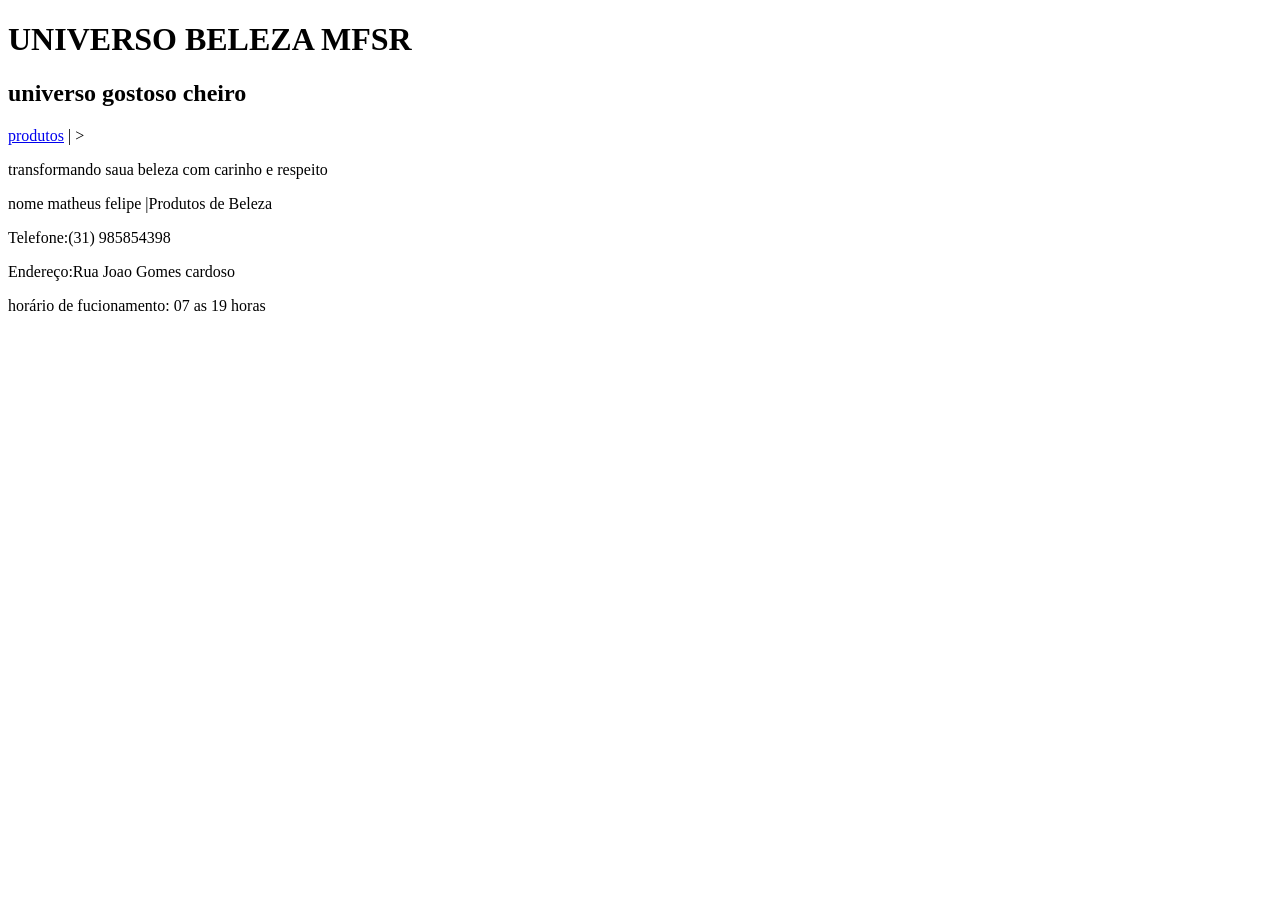
<file: JavaScript Matheus Tarde/index.html>
<!DOCTYPE html>
<html lang="en">
<head>
    <meta charset="UTF-8">
    <meta name="viewport" content="width=device-width, initial-scale=1.0">
    <title>Document</title>

</head>
<body>
    <h1> UNIVERSO BELEZA MFSR</h1>
    <h2>universo gostoso cheiro</h2>

    <a href="produtos.html">produtos</a> |
>

    <p>transformando saua beleza com carinho e respeito </p>

    <p>nome  matheus felipe |Produtos de Beleza</p>
    <P>Telefone:(31) 985854398 </p>
    <p>Endereço:Rua Joao Gomes cardoso</p> 
    <p>horário de fucionamento: 07 as 19 horas</p>
     
    

</p>
</body>
</html>
</file>
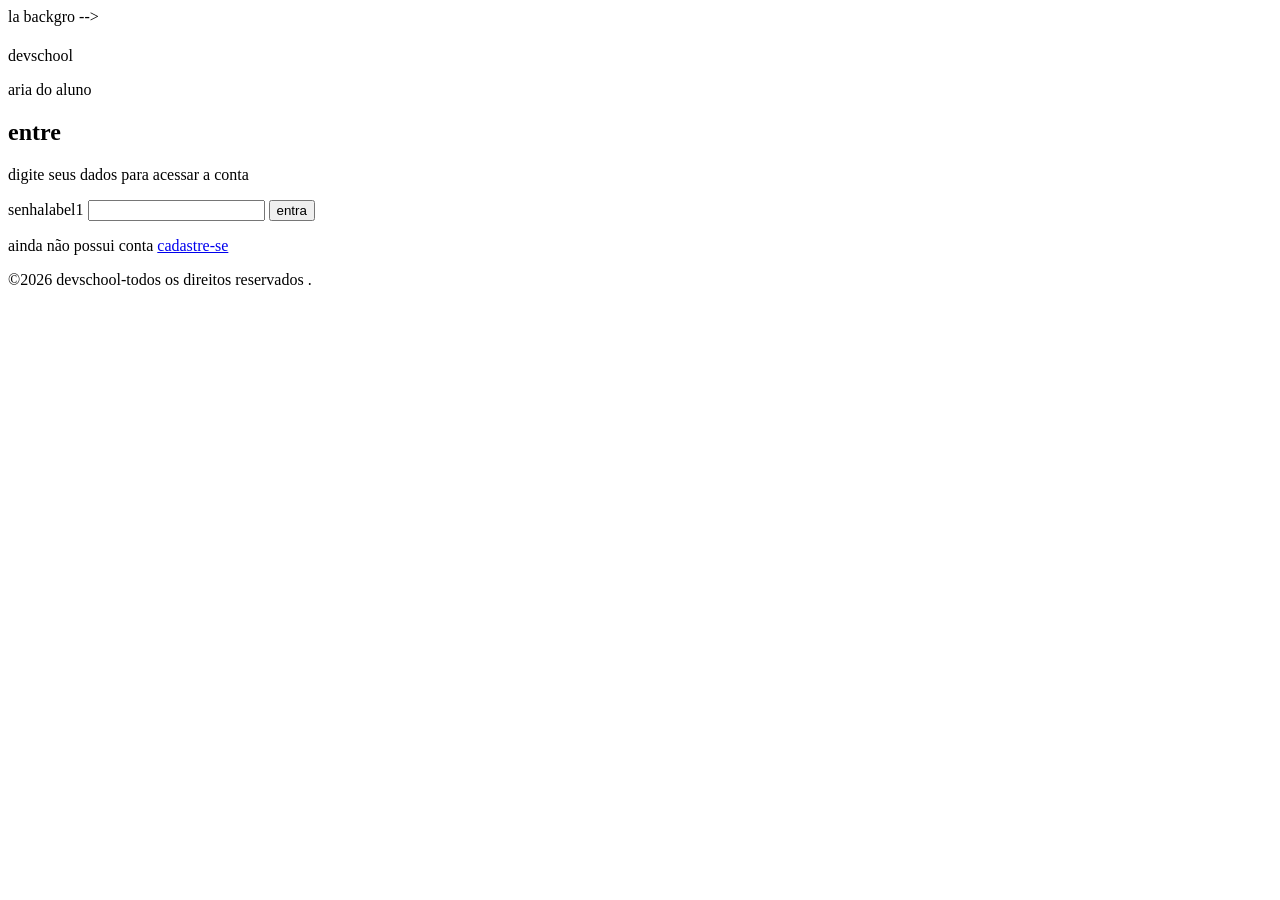
<file: JavaScript Matheus Tarde/login.html>
la<!DOCTYPE html>
<html lang="en">
<head>backgro
    <meta charset="UTF-8">
    <meta name="viewport" content="width=device-width, initial-scale=1.0">
    <title>Document</title> -->
</head>
<body>
    <h1><h1>

    </h1>devschool</h1>
    <p>aria do aluno<p>
        </head>
        <main>
       <section>
        <h2>entre</h2>
        <p>digite seus dados para acessar a conta</p>
        <form action=""
        < for="email >email</label1>
        <label1 label1 for="senha">senha</label1>label1 
        <input type="email nome="email id="email placeholder="digite sua senha"required>
<button type="submit">entra</button>
       <form>
        <p>ainda não possui conta
            <a href="#">cadastre-se</a>
        </p>
        </section>
        </main>
<footer>    
<p>&copy;2026 devschool-todos os direitos reservados .</p>
    </footer>

    <body{
     margin; 0;
     background-color ="hf2f2f2";
     font-family="";
     color ;#0000000
     text-align="center";
    }
    
    header{
     background-color: #5b8e0
     coloor:white;
     padding;20px;
    }
headerh1{
    margin:0 ;
}
        header p{
            margin-top;0;
        }
main{
    width:400px;
    margin:60px auto;

    login [
    
 background-color;white
 padding;30px;
 borde-radius;10px
    border:1px solid x/ #ddddd;
}
    login h2{tex-align:center;
    color;#0408df;
margin;0;
}
    </body>
</body>
</html>
</file>
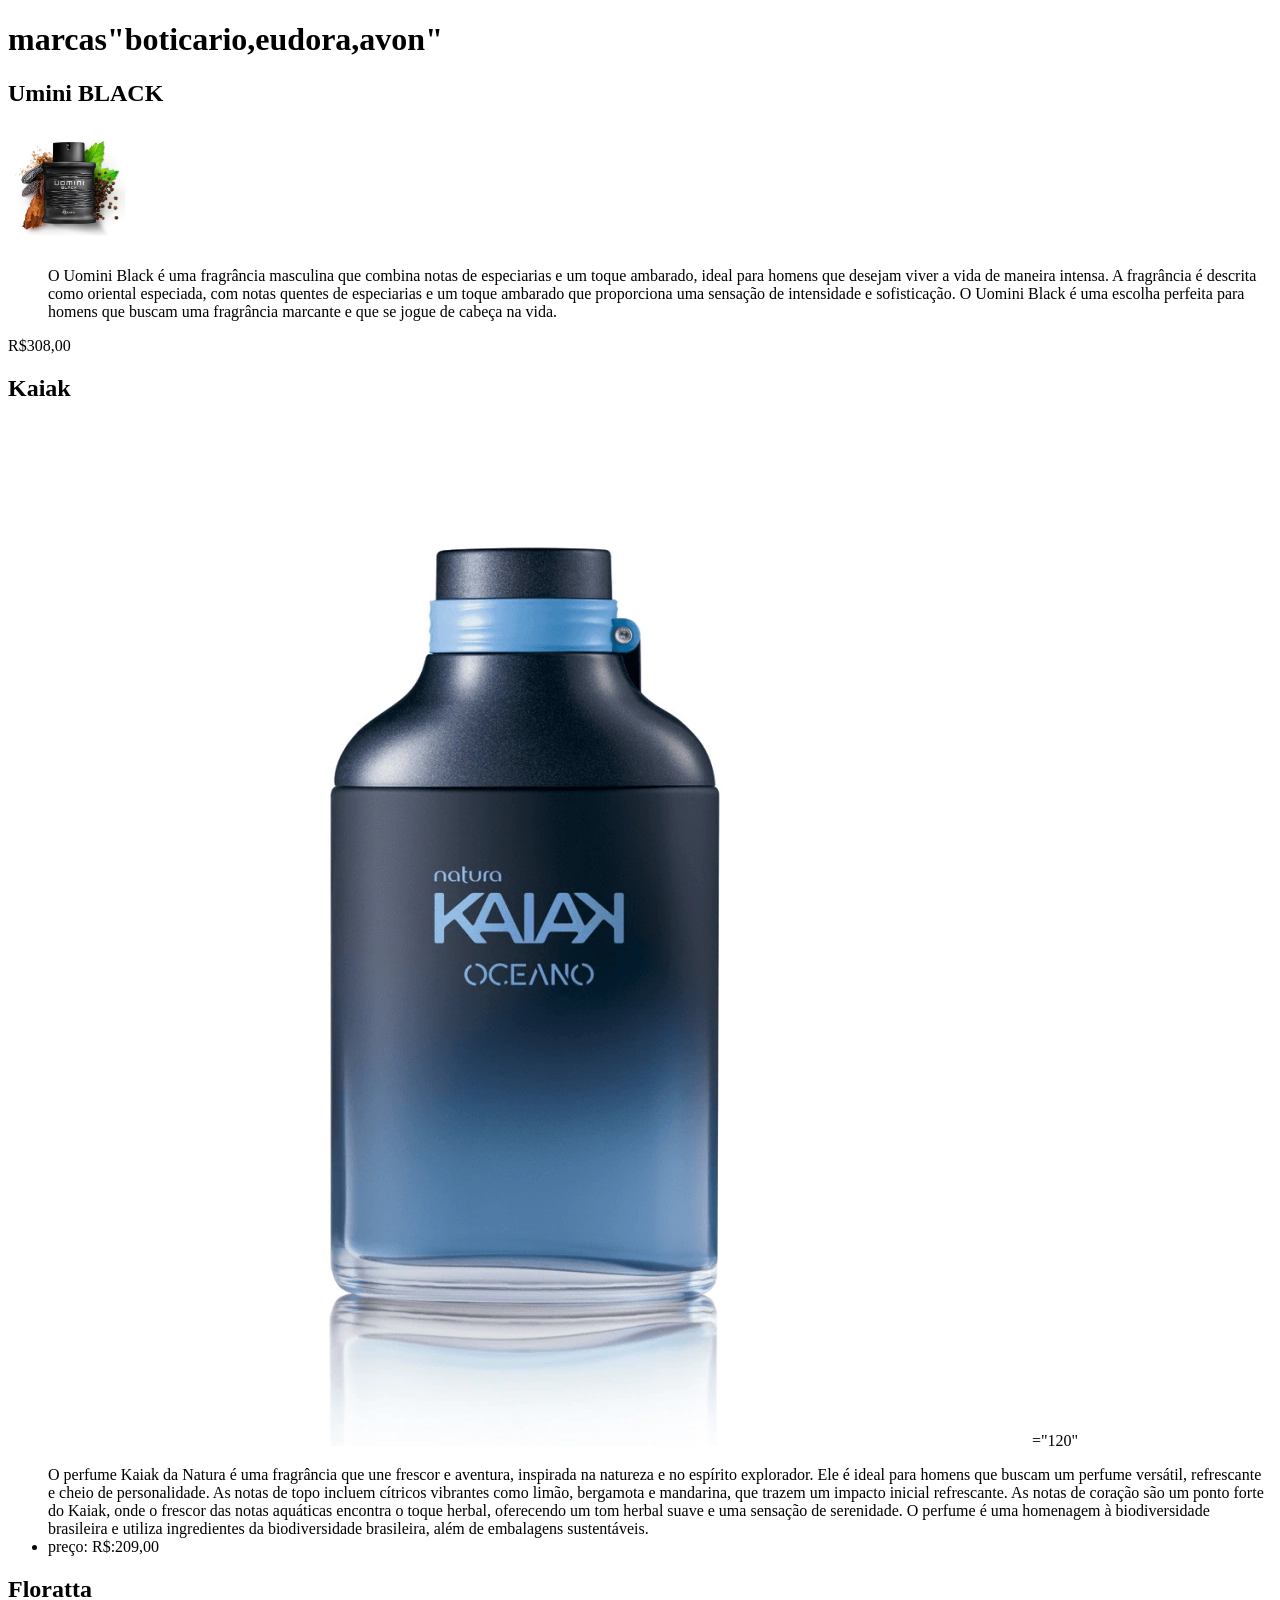
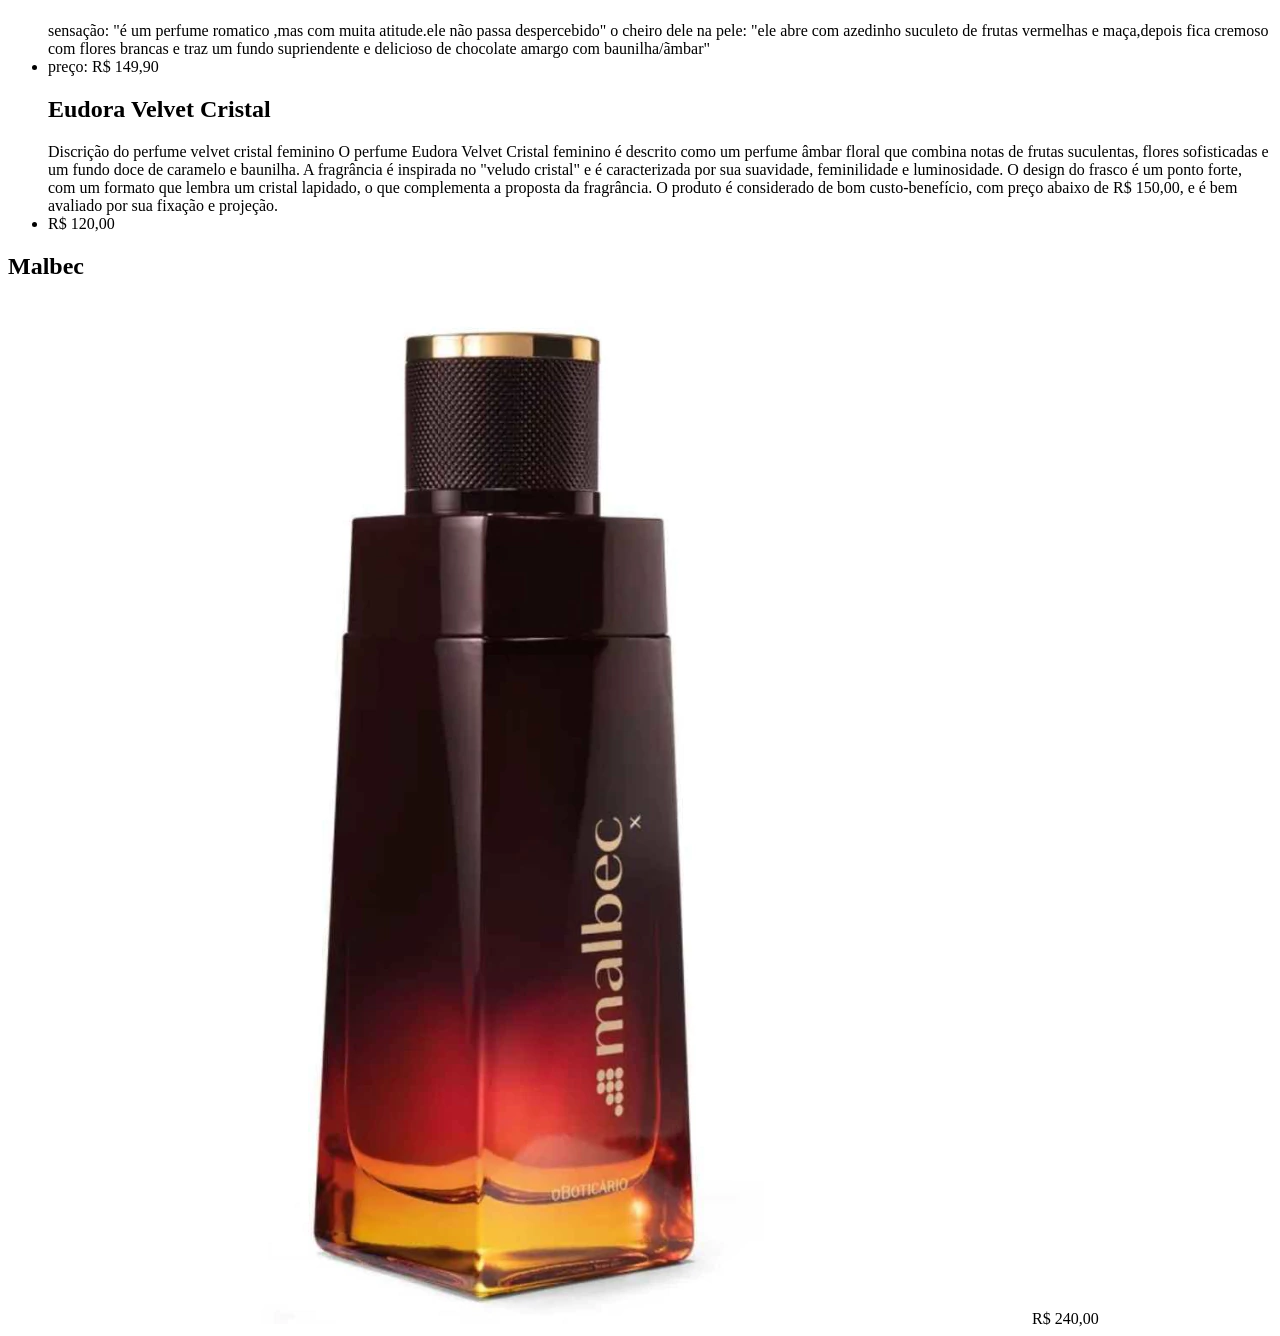
<file: JavaScript Matheus Tarde/produtos.html>
<!DOCTYPE html>
<html lang="en">

<head>
    <meta charset="UTF-8">
    <meta name="viewport" content="width=device-width, initial-scale=1.0">
    <title>Document</title>
</head>

<body>
    <h1> marcas"boticario,eudora,avon"</h1>
    <h2>Umini BLACK</h2>
    <img src="uomini-bla.webp" alt="" width="120">
    <ul>
O Uomini Black é uma fragrância masculina que combina notas de especiarias e um toque ambarado, ideal para homens que desejam viver a vida de maneira intensa. A fragrância é descrita como oriental especiada, com notas quentes de especiarias e um toque ambarado que proporciona uma sensação de intensidade e sofisticação. O Uomini Black é uma escolha perfeita para homens que buscam uma fragrância marcante e que se jogue de cabeça na vida. 
    </ul
     <li>R$308,00</li> 

<h2>Kaiak</h2>
<img src="kaiak.webp"  alt="">="120"
    <ul>O perfume Kaiak da Natura é uma fragrância que une frescor e aventura, inspirada na natureza e no espírito explorador. Ele é ideal para homens que buscam um perfume versátil, refrescante e cheio de personalidade. As notas de topo incluem cítricos vibrantes como limão, bergamota e mandarina, que trazem um impacto inicial refrescante. As notas de coração são um ponto forte do Kaiak, onde o frescor das notas aquáticas encontra o toque herbal, oferecendo um tom herbal suave e uma sensação de serenidade. O perfume é uma homenagem à biodiversidade brasileira e utiliza ingredientes da biodiversidade brasileira, além de embalagens sustentáveis.
        <li>preço: R$:209,00</li>
    </ul>

    <h2>Floratta</h2>
    <a src="floratta red.webp" alt="" width 120>
    <ul>
     sensação: "é um perfume romatico ,mas com muita atitude.ele não passa despercebido"
    o cheiro dele na pele: "ele abre com azedinho suculeto de frutas vermelhas e maça,depois fica cremoso com flores brancas e traz um fundo supriendente e delicioso de chocolate amargo com baunilha/ãmbar"
        <li>preço: R$ 149,90 </l1>

    <h2>Eudora Velvet Cristal</h2>
    <imag src="velvet"webp =""  alt ="" width120 
    <ul>
        Discrição do perfume velvet cristal feminino
O perfume Eudora Velvet Cristal feminino é descrito como um perfume âmbar floral que combina notas de frutas suculentas, flores sofisticadas e um fundo doce de caramelo e baunilha. A fragrância é inspirada no "veludo cristal" e é caracterizada por sua suavidade, feminilidade e luminosidade. O design do frasco é um ponto forte, com um formato que lembra um cristal lapidado, o que complementa a proposta da fragrância. O produto é considerado de bom custo-benefício, com preço abaixo de R$ 150,00, e é bem avaliado por sua fixação e projeção.
         <li>R$ 120,00</li>
        </ul>
    <h2>Malbec</h2>
    <img src="malbec.webp" alt=""width 120
     A discrição do perfume Malbec é evidente em sua capacidade de se adaptar a diferentes ocasiões e estilos de vida. Desde o uso diário até eventos especiais, o Malbec se destaca pela sua versatilidade e pela forma como se mantém fresco e intenso. A linha Malbec O Boticário é uma das mais reconhecidas e apreciadas no Brasil, oferecendo uma experiência olfativa que combina frescor cítrico, especiarias vibrantes e amadeirados intensos, tudo em um preço acessível. 
<li>R$ 240,00</li>
    </ul>


</body>

</html>
</file>
